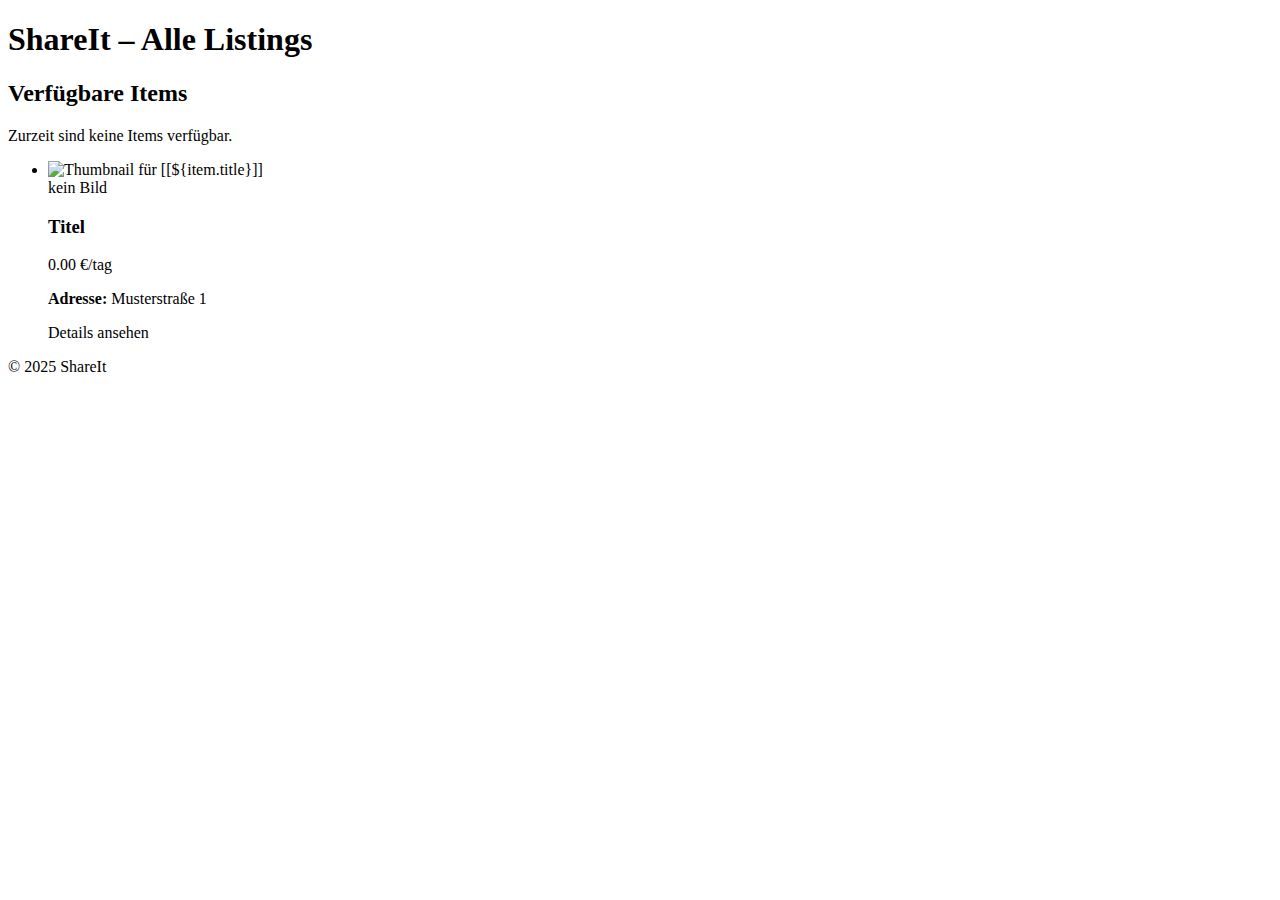
<file: src/main/resources/templates/index.html>
<!DOCTYPE html>
<html xmlns:th="http://www.thymeleaf.org">
<head>
    <meta charset="UTF-8" />
    <title>Startseite – Alle Listings</title>
    <link rel="stylesheet" th:href="@{/css/main.css}" />
</head>
<body>
<header>
    <h1>ShareIt – Alle Listings</h1>
    <!-- Keine Suchleiste auf der Landing‐Page -->
</header>

<main>
    <section>
        <h2>Verfügbare Items</h2>

        <div th:if="${#lists.isEmpty(itemList)}">
            <p>Zurzeit sind keine Items verfügbar.</p>
        </div>

        <div th:if="${!#lists.isEmpty(itemList)}">
            <ul>
                <li th:each="item : ${itemList}">
                    <article class="item-card">
                        <!-- Beispiel: Thumbnail, Titel, Preis -->
                        <div class="thumbnail">
                            <img th:if="${item.thumbnailUrl != null}"
                                 th:src="@{${item.thumbnailUrl}}"
                                 alt="Thumbnail für [[${item.title}]]" />
                            <div th:if="${item.thumbnailUrl == null}" class="no-image">kein Bild</div>
                        </div>

                        <div class="info">
                            <h3 th:text="${item.title}">Titel</h3>

                            <p>
                                <span th:text="${item.priceAmount}">0.00</span>
                                <span th:text="${item.priceUnit.toLowerCase()}">€/tag</span>
                            </p>

                            <p th:if="${item.address != null}">
                                <strong>Adresse:</strong>
                                <span th:text="${item.address}">Musterstraße 1</span>
                            </p>

                            <a th:href="@{'/items/' + ${item.id}}" class="details-link">
                                Details ansehen
                            </a>
                        </div>
                    </article>
                </li>
            </ul>
        </div>
    </section>
</main>

<footer>
    <p>&copy; 2025 ShareIt</p>
</footer>
</body>
</html>
</file>
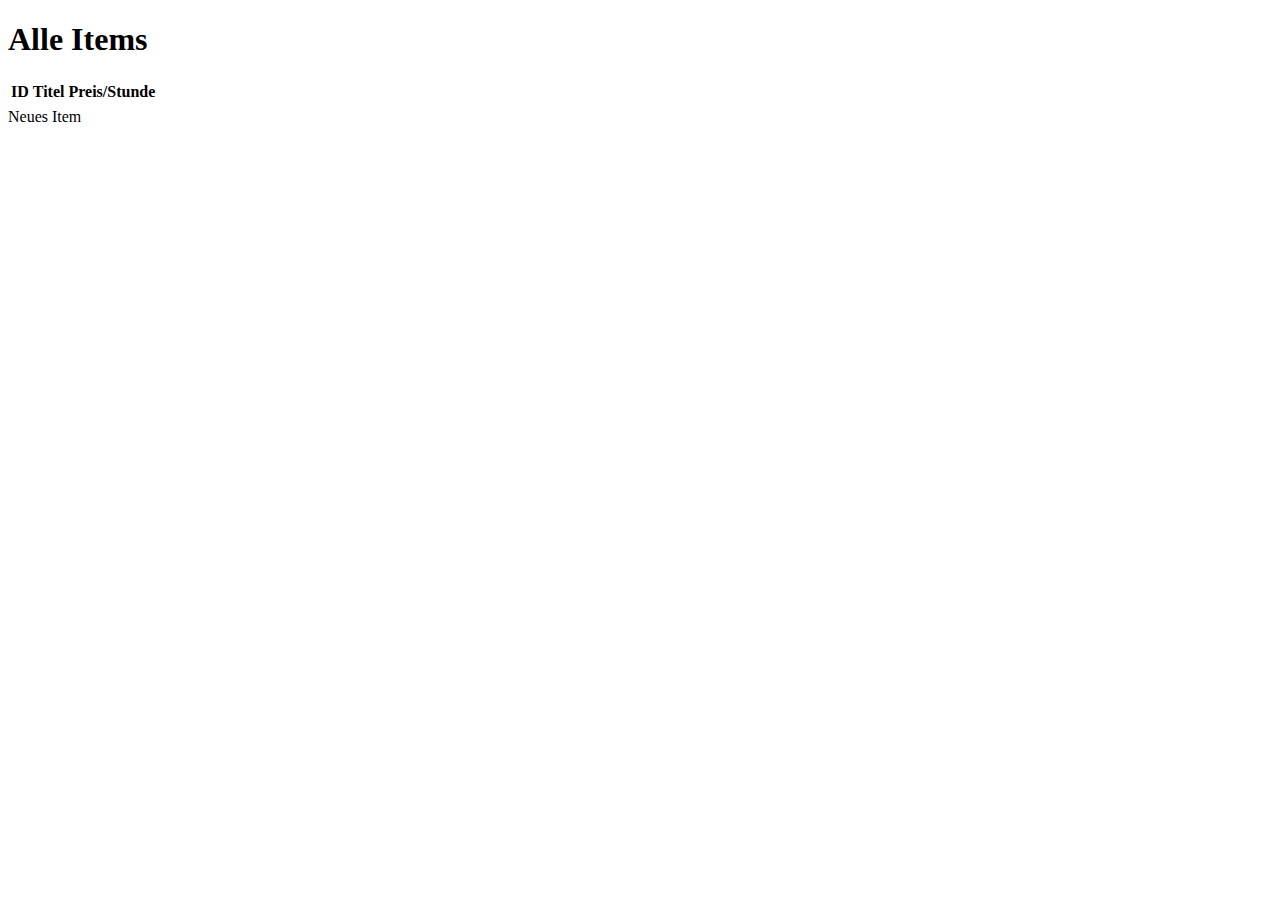
<file: src/main/resources/templates/items.html>
<!DOCTYPE html>
<html xmlns:th="http://www.thymeleaf.org">
<head>
    <title>Items</title>
</head>
<body>
<h1>Alle Items</h1>
<table>
    <tr><th>ID</th><th>Titel</th><th>Preis/Stunde</th></tr>
    <tr th:each="item : ${items}">
        <td th:text="${item.id}"></td>
        <td th:text="${item.title}"></td>
        <td th:text="${item.price}"></td>
    </tr>
</table>
<a th:href="@{/items/new}">Neues Item</a>
</body>
</html>
</file>
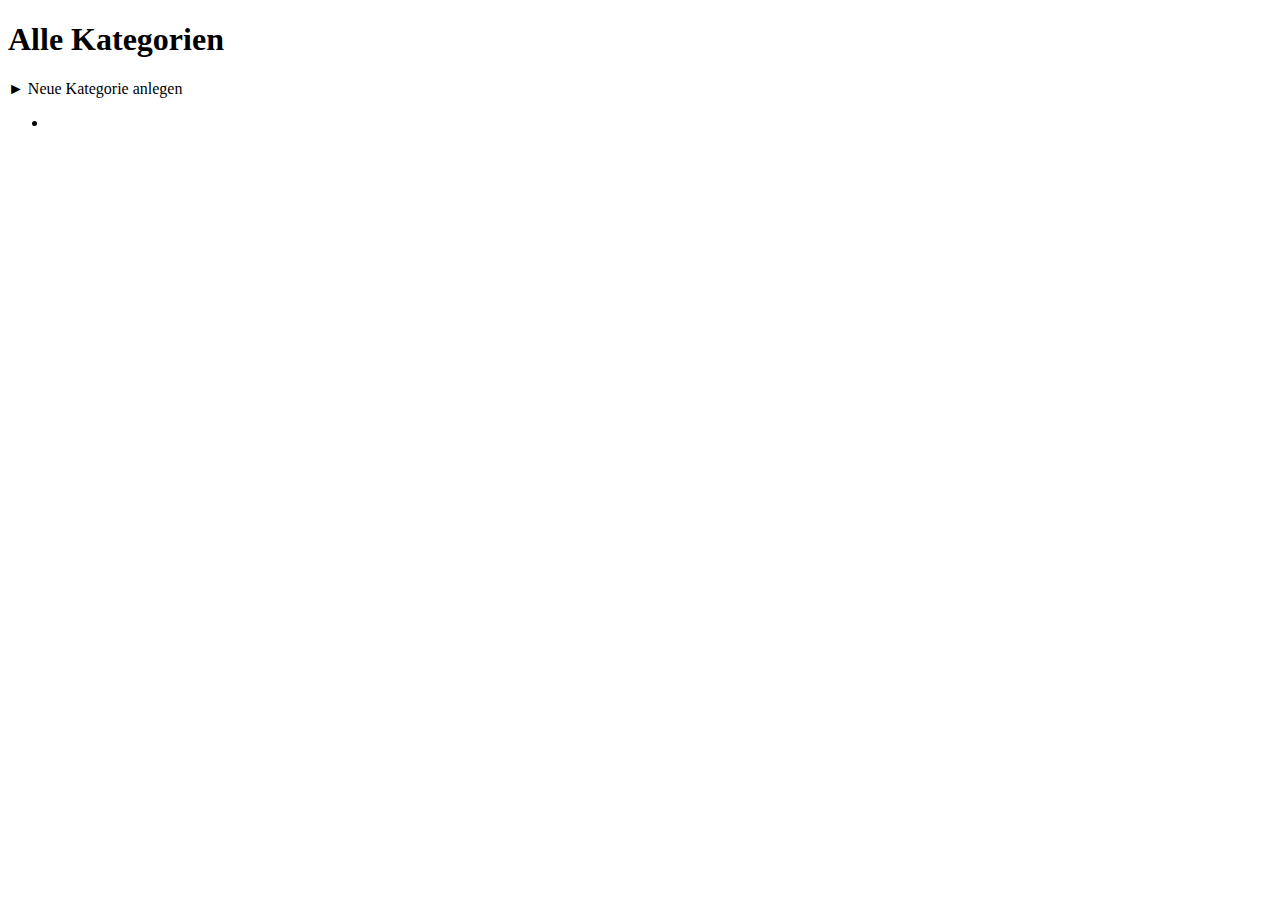
<file: src/main/resources/templates/categories/list.html>
<!DOCTYPE html>
<html xmlns:th="http://www.thymeleaf.org"
      lang="de">
<head>
    <meta charset="UTF-8">
    <title>Kategorienliste</title>
</head>
<body>
<h1>Alle Kategorien</h1>

<a th:href="@{/categories/new}">► Neue Kategorie anlegen</a>

<ul>
    <li th:each="c : ${categories}" th:text="${c.name} + ${c.parent != null ? ' (Parent: ' + c.parent.name + ')' : ''}"></li>
</ul>

</body>
</html>
</file>
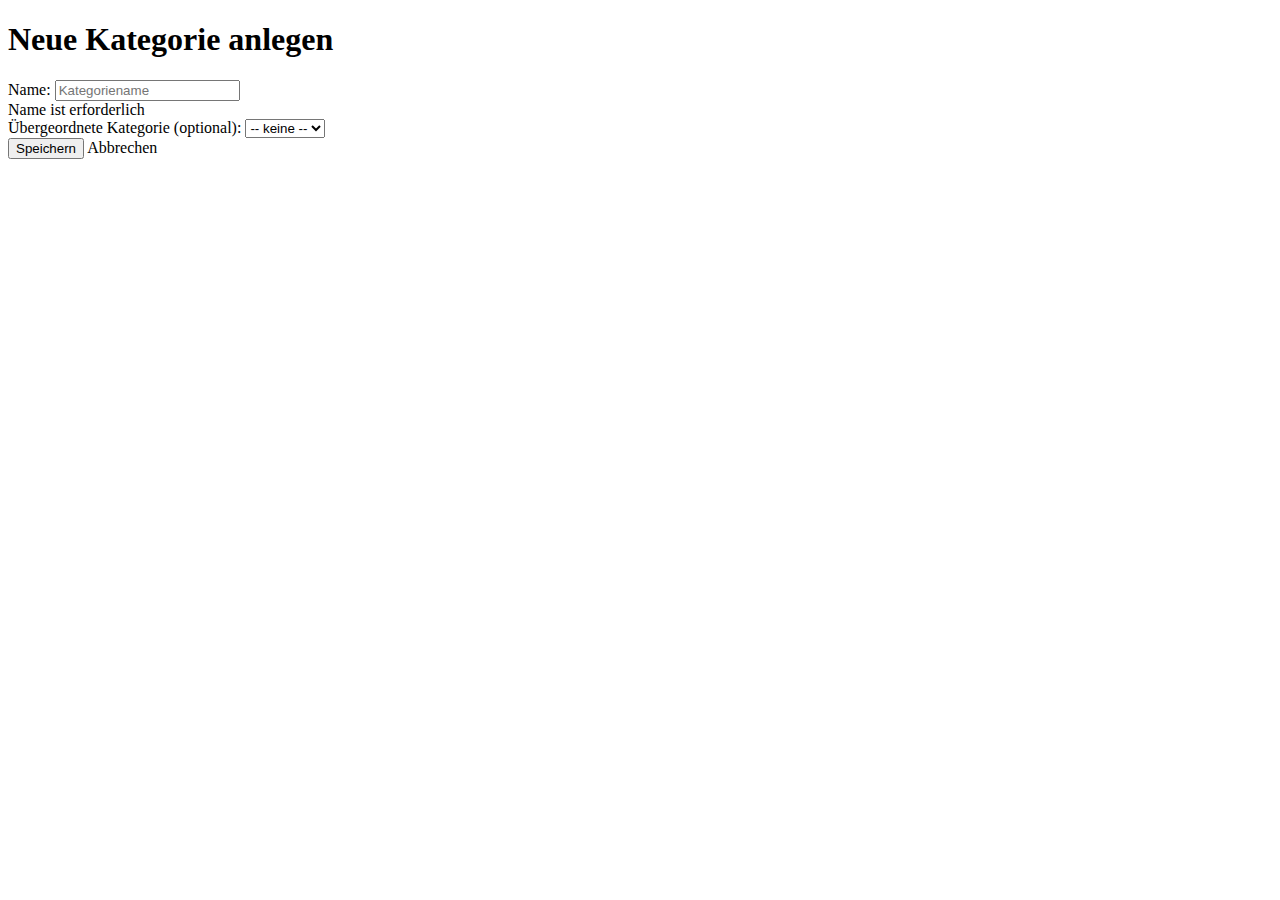
<file: src/main/resources/templates/categories/new.html>
<!DOCTYPE html>
<html xmlns:th="http://www.thymeleaf.org" lang="de">
<head>
    <meta charset="UTF-8">
    <title>Neue Kategorie anlegen</title>
</head>
<body>
<h1>Neue Kategorie anlegen</h1>

<form th:action="@{/categories}" th:object="${category}" method="post">
    <!-- CSRF-Token für Spring Security -->
    <input type="hidden" th:name="${_csrf.parameterName}" th:value="${_csrf.token}" />

    <div>
        <label for="name">Name:</label>
        <input type="text" id="name" th:field="*{name}" placeholder="Kategoriename" />
        <div th:if="${#fields.hasErrors('name')}" th:errors="*{name}">Name ist erforderlich</div>
    </div>

    <div>
        <label for="parent">Übergeordnete Kategorie (optional):</label>
        <select id="parent" th:field="*{parent.id}">
            <option value="">-- keine --</option>
            <option th:each="c : ${allCategories}"
                    th:value="${c.id}"
                    th:text="${c.name}"
                    th:selected="${c.id} == ${category.parent?.id}">
            </option>
        </select>
    </div>

    <div>
        <button type="submit">Speichern</button>
        <a th:href="@{/categories}">Abbrechen</a>
    </div>
</form>

</body>
</html>
</file>
